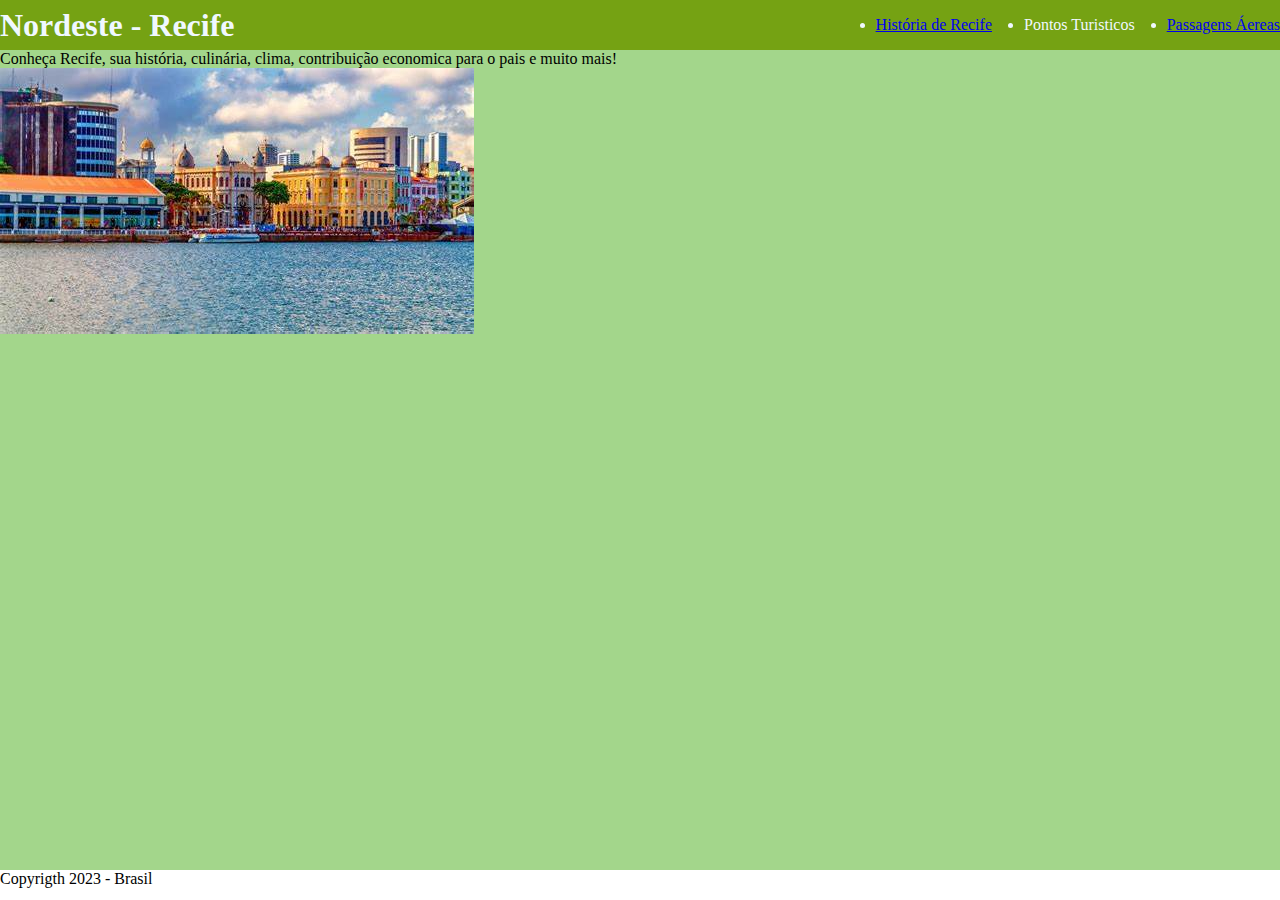
<file: index.html>
<!DOCTYPE html>
<html lang="en">
  <head>
    <meta charset="UTF-8" />
    <meta http-equiv="X-UA-Compatible" content="IE=edge" />
    <meta name="viewport" content="width=device-width, initial-scale=1.0" />
    <link rel="stylesheet" href="style.css" />
    <title>Document</title>
  </head>
  <body>
    <header>
      <h1>Nordeste - Recife</h1>
      <ul>
        <li><a href="historia.html">História de Recife</a></li>
        <li>Pontos Turisticos</li>
        <li>
          <a
            href="https://www.passagensaereas.com.br/passagens-aereas/companhiasaereas/azul-linhas-aereas?msclkid=b5aac9c38041135e27c4adfb1952ce1c&utm_source=bing&utm_medium=cpc&utm_campaign=PA_CI_AZUL&utm_term=voe%20azul&utm_content=G-%20Geral"
            >Passagens Áereas</a
          >
        </li>
      </ul>
    </header>
    <main>
      <div>
        <div>
          <inline
            >Conheça Recife, sua história, culinária, clima, contribuição
            economica para o pais e muito mais!</inline
          >
          <br />
          <img
            src="./img/R02.jpg"
            alt="imagem do ponto turistico marco zero vista da margem"
          />
        </div>
      </div>
    </main>
    <footer>
      <p>Copyrigth 2023 - Brasil</p>
    </footer>
  </body>
</html>
</file>
<file: style.css>
* {
  margin: 0;
  padding: 0;
}
header {
  background-color: rgb(117, 162, 19);
  color: aliceblue;
  display: flex;
  width: 100%;
  height: 50px;
  justify-content: space-between;
  align-items: center;
}
header ul {
  display: flex;
  justify-content: space-between;
  align-items: center;
  gap: 2rem;
}
main {
  background-color: rgb(163, 214, 139);
  display: flex;
  width: 100%;
  height: calc(100vh - 50px - 30px);
}
footer {
  display: flex;
  width: 100%;
  height: 30px;
}
</file>
